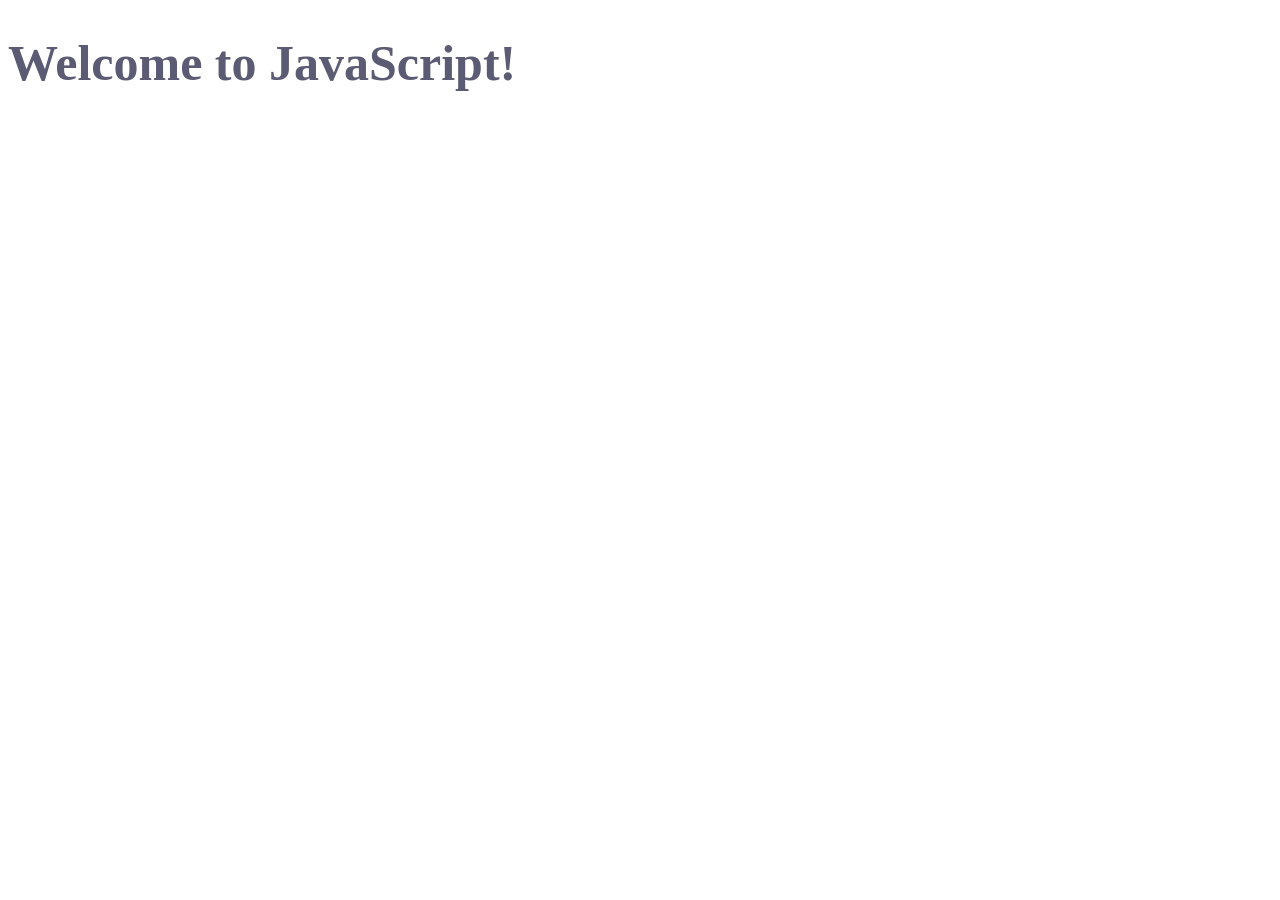
<file: task1/index.html>
<!DOCTYPE html>
<html lang="en">
<head>
    <meta charset="UTF-8">
    <meta name="viewport" content="width=device-width, initial-scale=1.0">
    <title>Random RGB Text</title>
    <link rel="stylesheet" href="style.css">
</head>
<body>

<script src="script.js"></script>

</body>
</html>
</file>
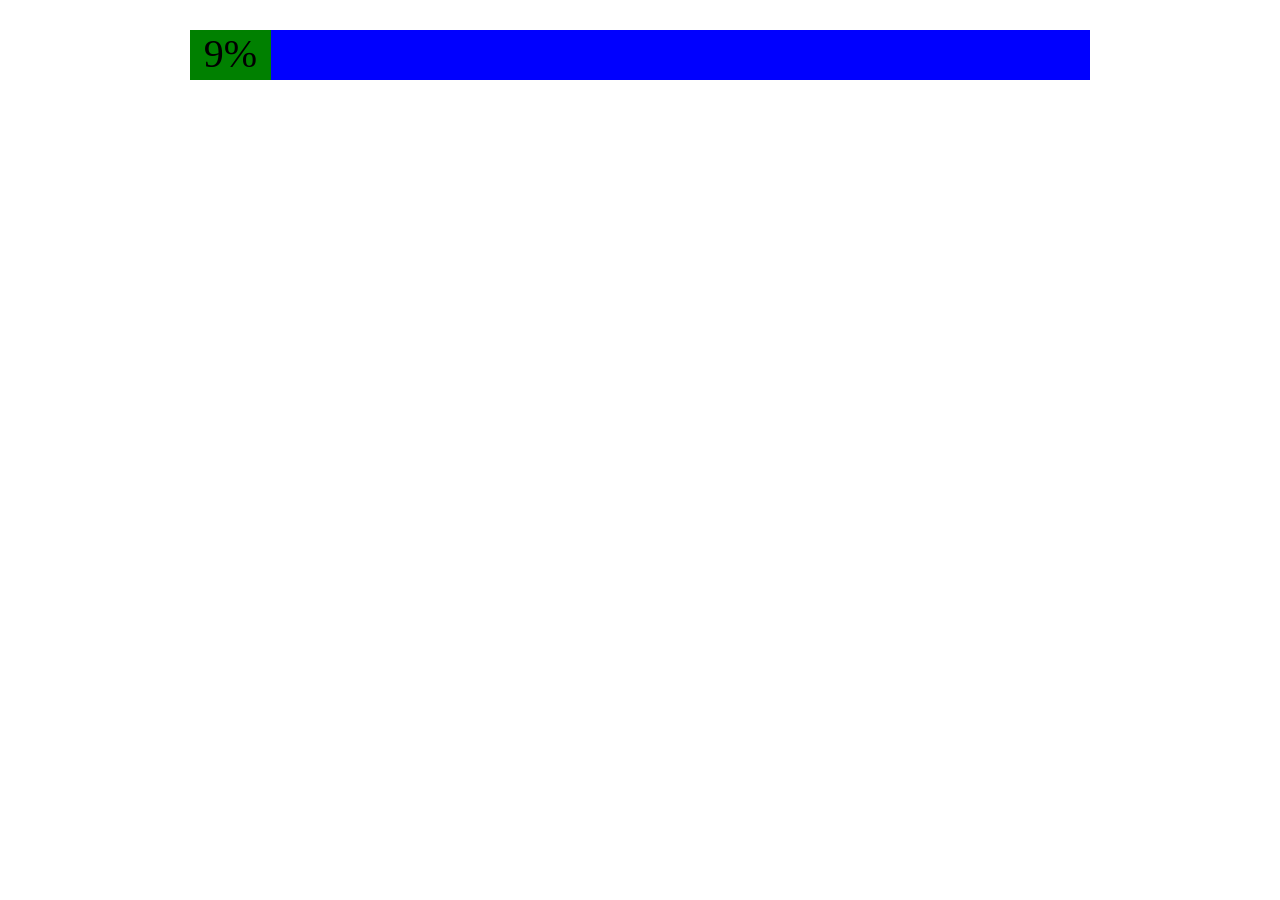
<file: task4/task4.html>
<!DOCTYPE html>
<html lang="en">
<head>
    <meta charset="UTF-8">
    <meta name="viewport" content="width=device-width, initial-scale=1.0">
    <title>tasks</title>
    <link rel="stylesheet" href="task4.css">
    <script src="task4.js"></script>
</head>
<body>

    <p id="clock"></p>
    <div id="progress" style="background-color: blue; width: 900px;height: 50px;"></div>
    
</body>
</html>
</file>
<file: task1/style.css>
Enterbody {
    text-align: center;
    margin-top: 100px;
    font-family: Arial, sans-serif;
}

h1 {
    font-size: 50px;
}
</file>
<file: task4/task4.css>
#progress{

    margin: 0 auto;
    margin-top: 30px;
}
</file>
